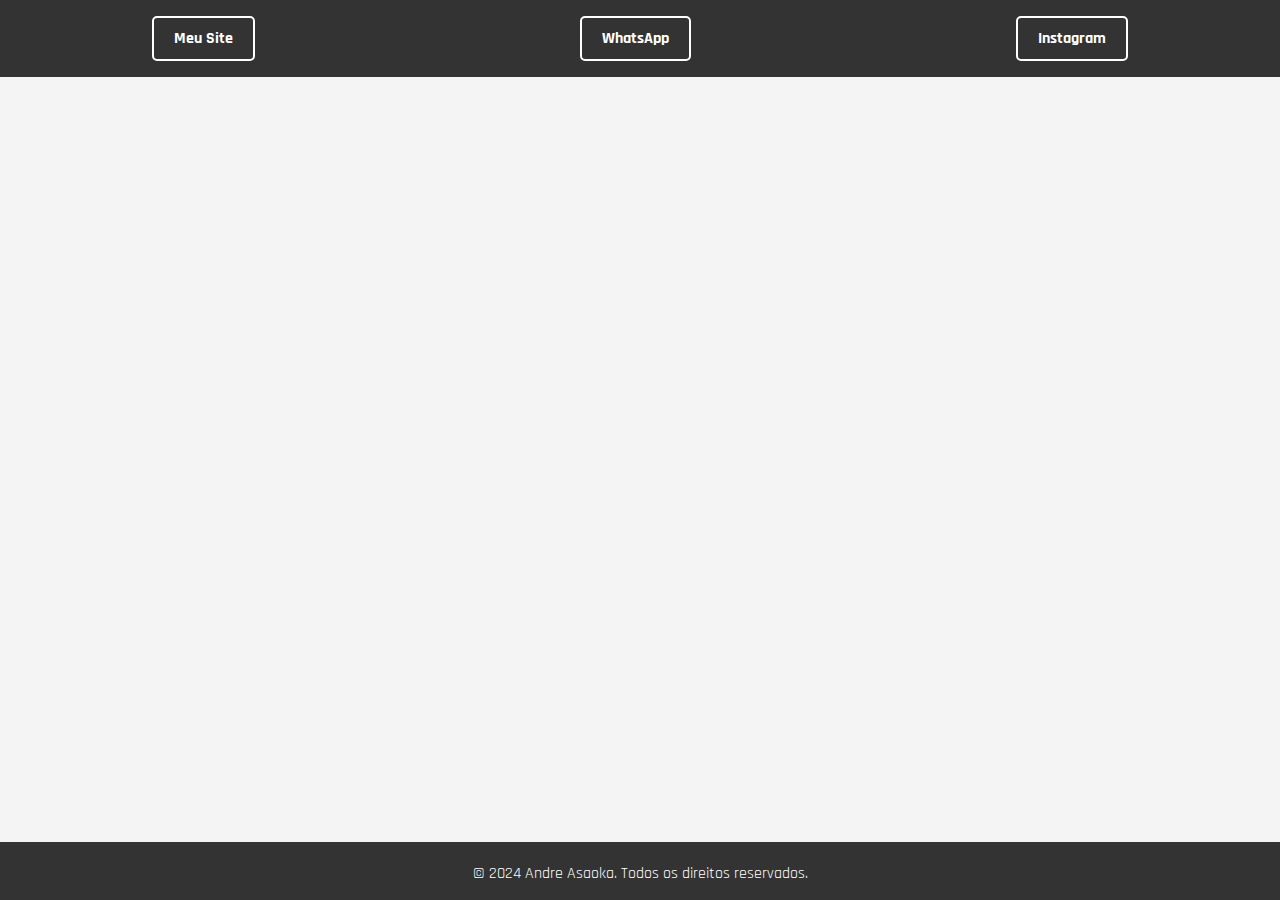
<file: card/index.html>
<!DOCTYPE html>
<html lang="pt-BR">
<head>
    <meta charset="UTF-8">
    <meta name="viewport" content="width=device-width, initial-scale=1.0">
    <title>Andre Asaoka • Nutricionista</title>
    <link href="https://fonts.googleapis.com/css2?family=Rajdhani:wght@400;500;600&display=swap" rel="stylesheet">
    <link rel="stylesheet" href="https://cdnjs.cloudflare.com/ajax/libs/font-awesome/6.0.0-beta3/css/all.min.css">
    <link rel="icon" href="logo_transparent_bg.png" type="image/png">
    <style>
        * {
            margin: 0;
            padding: 0;
            box-sizing: border-box;
        }

        body {
            font-family: 'Rajdhani', sans-serif;
            background-color: #f4f4f4;
            overflow-x: hidden; /* Evita a barra de rolagem horizontal */
            margin: 0;
            padding: 0;
        }

        header {
            background-color: #333;
            color: #fff;
            width: 100%;
            text-align: center;
            padding: 1rem 0;
            position: fixed;
            top: 0;
            left: 0;
            z-index: 1000;
        }

        header .header-content {
            display: flex;
            justify-content: space-around;
            gap: 20px;
        }

        header .header-content a {
            color: #fff;
            text-decoration: none;
            font-weight: bold;
            padding: 10px 20px;
            border: 2px solid #fff;
            border-radius: 5px;
            transition: background-color 0.3s, color 0.3s;
        }

        header .header-content a:hover {
            background-color: #fff;
            color: #333;
        }

        main {
            width: 100%;
            height: calc(100vh - 68px); /* Altura da tela menos a altura do cabeçalho */
            display: flex;
            justify-content: center;
            align-items: center;
            overflow: hidden;
            margin-top: 68px; /* Altura do cabeçalho */
            background-color: #f4f4f4;
        }

        iframe {
            width: 100%;
            height: 100%;
            border: none;
        }

        footer {
            background-color: #333;
            color: #fff;
            width: 100%;
            text-align: center;
            padding: 1rem 0;
            padding-top: 5.5mm; /* Ajuste para 5.5mm de padding superior para cobrir a logo do site */
            position: fixed;
            bottom: 0;
            left: 0;
        }
    </style>
</head>
<body>
    <header>
        <div class="header-content">
            <a href="https://andreasaoka.github.io/meusite/" target="_blank">Meu Site</a>
            <a href="https://wa.me/5511999478135" target="_blank">WhatsApp</a>
            <a href="https://instagram.com/andreasaoka" target="_blank">Instagram</a>
        </div>
    </header>
    <main>
        <iframe src="https://my.spline.design/clockdigitalinteractioncopy-44757d81cc449d407b5d747bb30ff935/" allowfullscreen></iframe>
    </main>
    <footer>
        <p>&copy; 2024 Andre Asaoka. Todos os direitos reservados.</p>
    </footer>
</body>
</html>
</file>
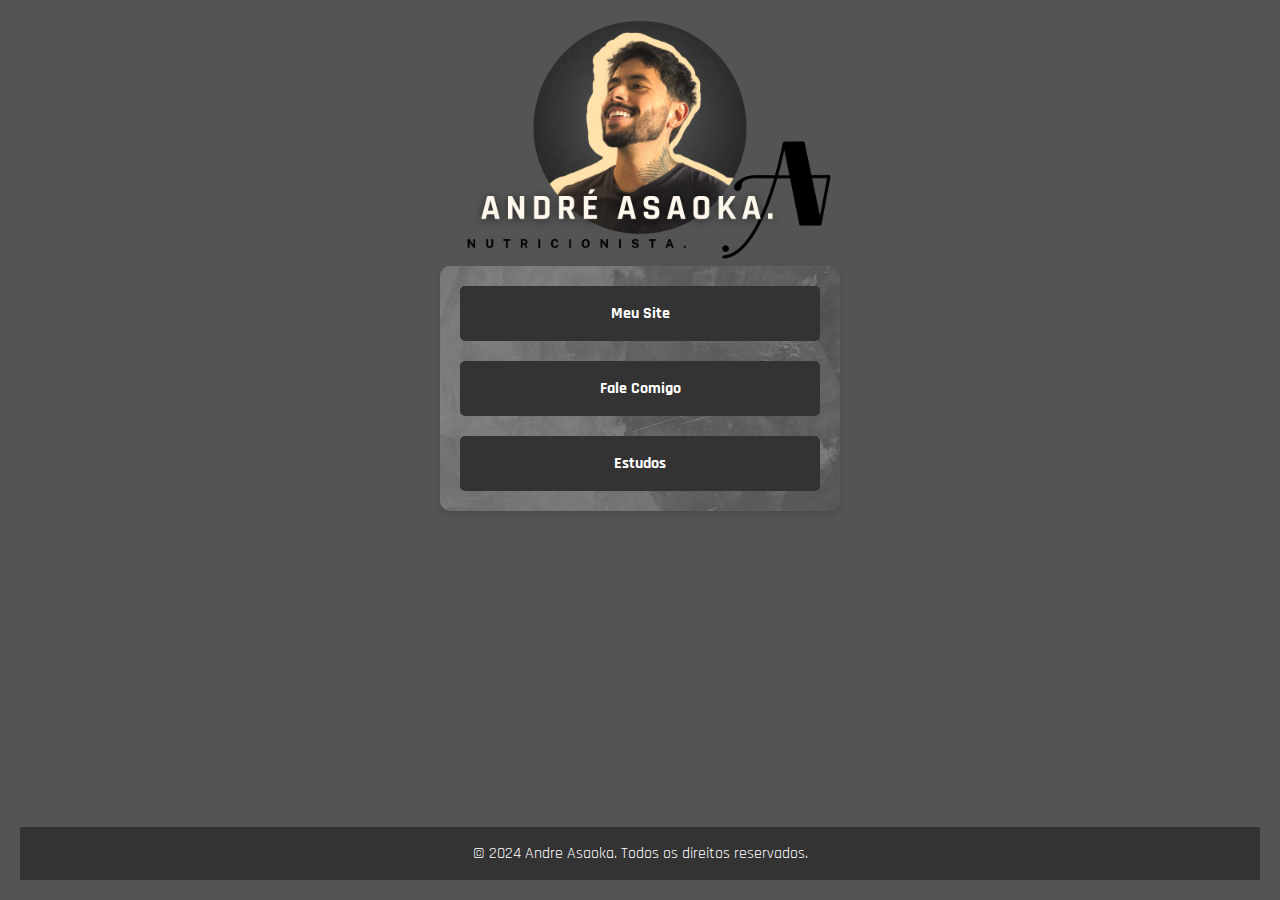
<file: links/index.html>
<!DOCTYPE html>
<html lang="pt-BR">
<head>
    <meta charset="UTF-8">
    <meta name="viewport" content="width=device-width, initial-scale=1.0">
    <title>Andre Asaoka • Links</title>
    <link href="https://fonts.googleapis.com/css2?family=Rajdhani:wght@400;500;600&display=swap" rel="stylesheet">
    <link rel="stylesheet" href="https://cdnjs.cloudflare.com/ajax/libs/font-awesome/6.0.0-beta3/css/all.min.css">
    <link rel="icon" href="logo_transparent_bg.png" type="image/png">
    <style>
        * {
            margin: 0;
            padding: 0;
            box-sizing: border-box;
        }

        body {
            font-family: 'Rajdhani', sans-serif;
            background-color: #545454;
            display: flex;
            flex-direction: column;
            align-items: center;
            justify-content: center;
            min-height: 100vh;
            padding: 20px;
        }

        header {
            width: 100%;
            text-align: center;
        }

        header img {
            width: 100%;
            max-width: 400px;
        }

        main {
            width: 100%;
            max-width: 400px;
            background-image: url('background.jpg');
            background-size: cover;
            background-position: center;
            padding: 20px;
            border-radius: 10px;
            box-shadow: 0 4px 6px rgba(0, 0, 0, 0.1);
        }

        .links {
            display: flex;
            flex-direction: column;
            gap: 20px;
        }

        .links a {
            color: #fff;
            text-decoration: none;
            font-weight: bold;
            padding: 15px;
            border: 2px solid #333;
            border-radius: 5px;
            text-align: center;
            background-color: #333;
            transition: background-color 0.3s, color 0.3s;
        }

        .links a:hover {
            background-color: #fff;
            color: #333;
        }

        footer {
            background-color: #333;
            color: #fff;
            width: 100%;
            text-align: center;
            padding: 1rem 0;
            margin-top: auto;
        }
    </style>
</head>
<body>
    <header>
        <img src="headerlink.png" alt="Andre Asaoka">
    </header>
    <main>
        <div class="links">
            <a href="https://andreasaoka.github.io/meusite/" target="_blank">Meu Site</a>
            <a href="https://wa.me/5511999478135" target="_blank">Fale Comigo</a>
            <a href="https://example.com/estudos" target="_blank">Estudos</a>
        </div>
    </main>
    <footer>
        <p>&copy; 2024 Andre Asaoka. Todos os direitos reservados.</p>
    </footer>
</body>
</html>
</file>
